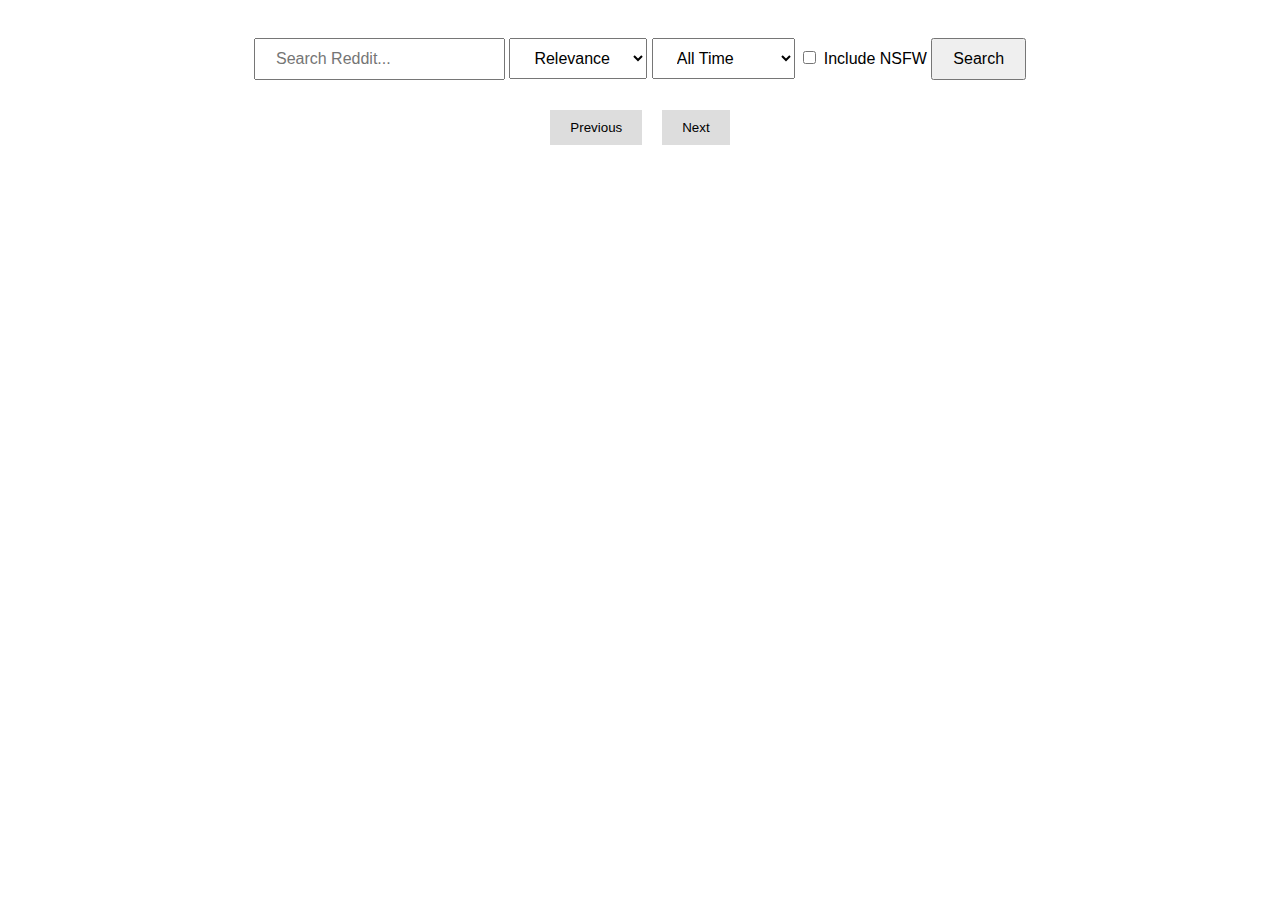
<file: templates/index.html>
<!DOCTYPE html>
<html lang="en">
<head>
    <meta charset="UTF-8">
    <meta name="viewport" content="width=device-width, initial-scale=1.0">
    <title>Reddit Media Scraper</title>
    <link rel="stylesheet" href="/static/css/styles.css">
    <script src="https://code.jquery.com/jquery-3.6.0.min.js"></script>
    <script src= "/static/js/script.js" defer></script>
</head>
<body>
    <div class="container">
        <div class="search-box">
            <form id="search-form">
                <input type="text" id="query" placeholder="Search Reddit...">
                <select id="sort_by">
                    <option value="relevance">Relevance</option>
                    <option value="new">New</option>
                    <option value="hot">Hot</option>
                </select>
                <select id="time_filter">
                    <option value="all">All Time</option>
                    <option value="day">Past Day</option>
                    <option value="week">Past Week</option>
                    <option value="month">Past Month</option>
                    <option value="year">Past Year</option>
                </select>
                <label>
                    <input type="checkbox" id="include_nsfw"> Include NSFW
                </label>
                <input type="submit" value="Search">
            </form>
        </div>
        <div class="results" id="results"></div>
        <div class="post-navigation">
            <button id="prevPostBtn" class="prev">Previous</button>
            <button id="nextPostBtn" class="next">Next</button>
        </div>
    </div>
</body>
</html>
</file>
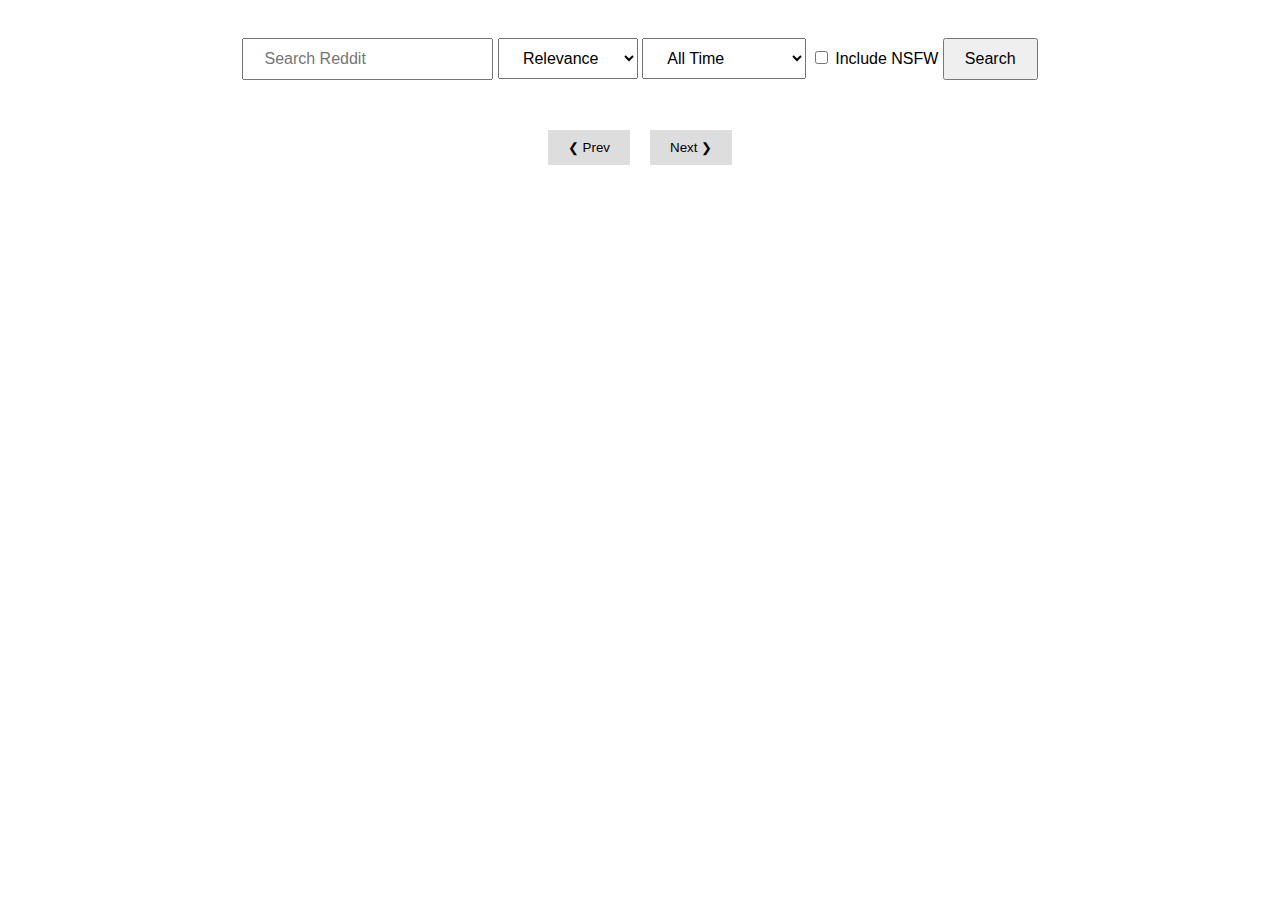
<file: .history/index_20240706172325.html>
<!DOCTYPE html>
<html lang="en">
<head>
    <meta charset="UTF-8">
    <meta name="viewport" content="width=device-width, initial-scale=1.0">
    <title>Reddit Scraper</title>
    <link rel="stylesheet" href="/static/css/styles.css">
</head>
<body>
    <div class="container">
        <div class="search-box">
            <form id="search-form">
                <input type="text" id="query" name="query" placeholder="Search Reddit">
                <select id="sort_by" name="sort_by">
                    <option value="relevance">Relevance</option>
                    <option value="hot">Hot</option>
                    <option value="new">New</option>
                    <option value="top">Top</option>
                    <option value="comments">Comments</option>
                </select>
                <select id="time_filter" name="time_filter">
                    <option value="all">All Time</option>
                    <option value="hour">Past Hour</option>
                    <option value="day">Past 24 Hours</option>
                    <option value="week">Past Week</option>
                    <option value="month">Past Month</option>
                    <option value="year">Past Year</option>
                </select>
                <label for="include_nsfw">
                    <input type="checkbox" id="include_nsfw" name="include_nsfw"> Include NSFW
                </label>
                <input type="submit" value="Search">
            </form>
        </div>
        <div id="results" class="results"></div>
    </div>

    <!-- Navigation for posts -->
    <div class="post-navigation">
        <button id="prevPostBtn" class="prev">&#10094; Prev</button>
        <button id="nextPostBtn" class="next">Next &#10095;</button>
    </div>

    <script src="https://code.jquery.com/jquery-3.6.0.min.js"></script>
    <script src="/static/js/script.js"></script>
</body>
</html>
</file>
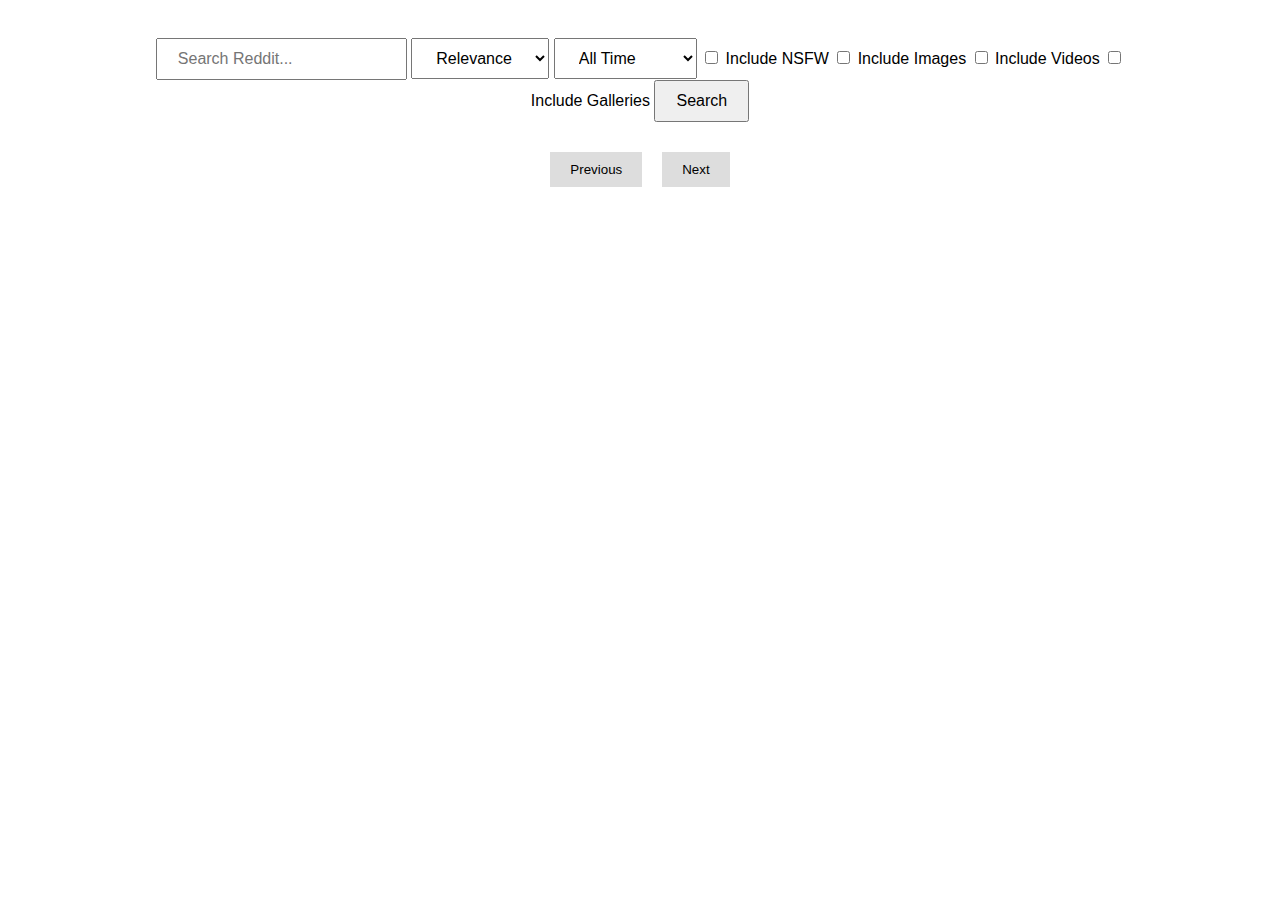
<file: .history/templates/index_20240712114321.html>
<!DOCTYPE html>
<html lang="en">
<head>
    <meta charset="UTF-8">
    <meta name="viewport" content="width=device-width, initial-scale=1.0">
    <title>Reddit Media Scraper</title>
    <link rel="stylesheet" href="/static/css/styles.css">
    <script src="https://code.jquery.com/jquery-3.6.0.min.js"></script>
    <script src= "/static/js/script.js" defer></script>
</head>
<body>
    <div class="container">
        <div class="search-box">
            <form id="search-form">
                <input type="text" id="query" placeholder="Search Reddit...">
                <select id="sort_by">
                    <option value="relevance">Relevance</option>
                    <option value="new">New</option>
                    <option value="hot">Hot</option>
                </select>
                <select id="time_filter">
                    <option value="all">All Time</option>
                    <option value="day">Past Day</option>
                    <option value="week">Past Week</option>
                    <option value="month">Past Month</option>
                    <option value="year">Past Year</option>
                </select>
                <label>
                    <input type="checkbox" id="include_nsfw"> Include NSFW
                </label>
                <label>
                    <input type="checkbox" id="include_images"> Include Images
                </label>
                <label>
                    <input type="checkbox" id="include_videos"> Include Videos
                </label>
                <label>
                    <input type="checkbox" id="include_galleries"> Include Galleries
                </label>
                <input type="submit" value="Search">
            </form>
        </div>
        <div class="results" id="results"></div>
        <div class="post-navigation">
            <button id="prevPostBtn" class="prev">Previous</button>
            <button id="nextPostBtn" class="next">Next</button>
        </div>
    </div>
</body>
</html>
</file>
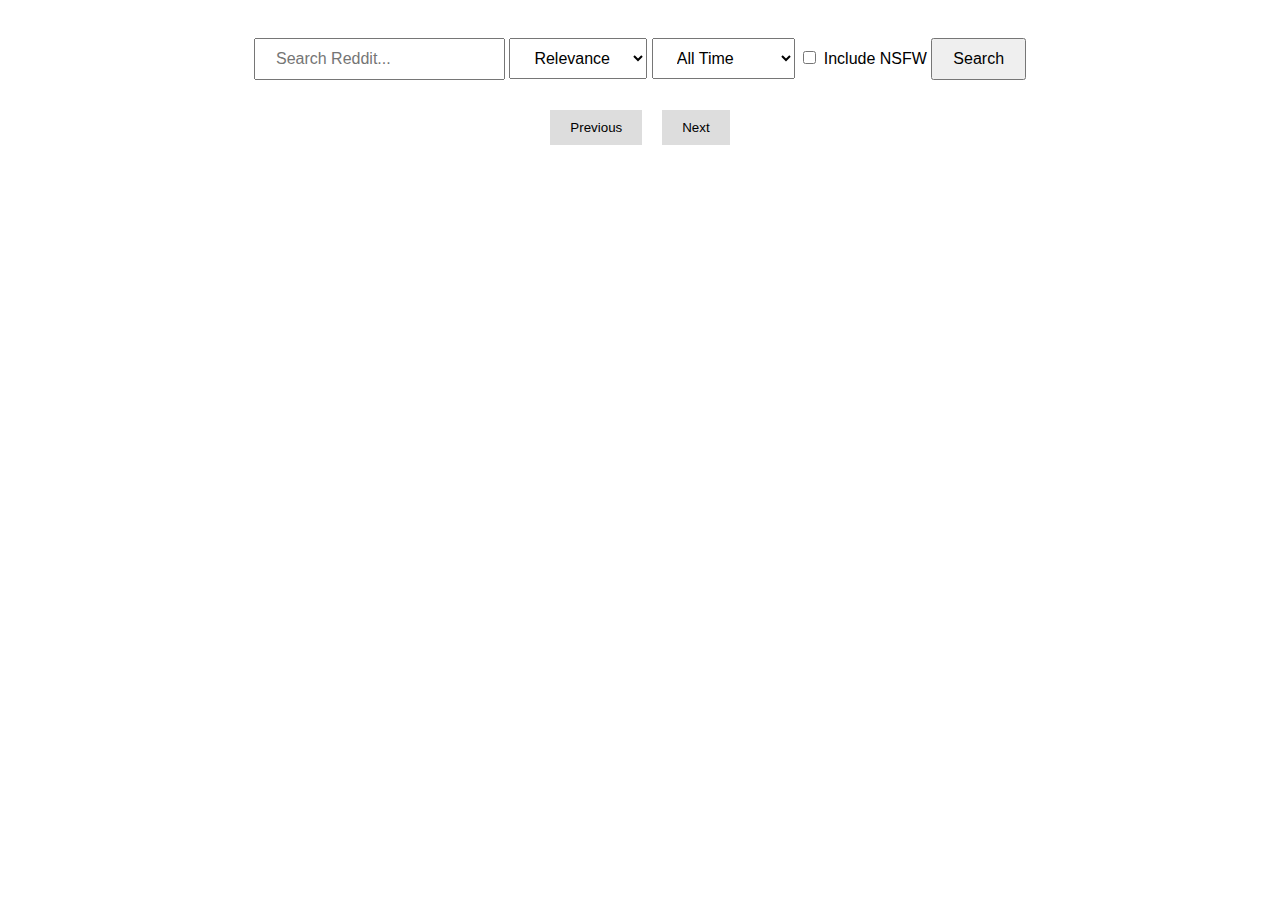
<file: .history/templates/index_20240712114446.html>
<!DOCTYPE html>
<html lang="en">
<head>
    <meta charset="UTF-8">
    <meta name="viewport" content="width=device-width, initial-scale=1.0">
    <title>Reddit Media Scraper</title>
    <link rel="stylesheet" href="/static/css/styles.css">
    <script src="https://code.jquery.com/jquery-3.6.0.min.js"></script>
    <script src= "/static/js/script.js" defer></script>
</head>
<body>
    <div class="container">
        <div class="search-box">
            <form id="search-form">
                <input type="text" id="query" placeholder="Search Reddit...">
                <select id="sort_by">
                    <option value="relevance">Relevance</option>
                    <option value="new">New</option>
                    <option value="hot">Hot</option>
                </select>
                <select id="time_filter">
                    <option value="all">All Time</option>
                    <option value="day">Past Day</option>
                    <option value="week">Past Week</option>
                    <option value="month">Past Month</option>
                    <option value="year">Past Year</option>
                </select>
                <label>
                    <input type="checkbox" id="include_nsfw"> Include NSFW
                </label>
                <input type="submit" value="Search">
            </form>
        </div>
        <div class="results" id="results"></div>
        <div class="post-navigation">
            <button id="prevPostBtn" class="prev">Previous</button>
            <button id="nextPostBtn" class="next">Next</button>
        </div>
    </div>
</body>
</html>
</file>
<file: static/css/styles.css>
body {
    font-family: Arial, sans-serif;
}

.container {
    width: 80%;
    margin: auto;
    overflow: hidden;
}

.search-box {
    margin-top: 30px;
    text-align: center;
}

.search-box input[type="text"],
.search-box select,
.search-box input[type="submit"],
.search-box input[type="checkbox"] {
    padding: 10px 20px;
    font-size: 16px;
    cursor: pointer;
}

.results {
    margin-top: 30px;
}

.results .item,
.results .nsfw-item {
    margin-bottom: 20px;
    padding: 10px;
    text-align: center;
    height: 1020px;
}

.results img,
.results video,
.results iframe,
.gallery-image {
    max-width: 1000px;
    width: 100%;
    height: 1020px;
    max-height: 1020px;
    display: block;
    margin: auto;
    border: 1px solid #ccc;
    border-radius: 4px;
    box-shadow: 0 2px 8px rgba(0, 0, 0, 0.1);
}

.gallery-container {
    position: relative;
    width: 100%;
    max-width: 1000px;
    height: 1020px;
    margin: auto;
}

.gallery {
    display: flex;
    overflow: hidden;
    width: 100%;
    position: relative;
    height: 1020px;
}

.gallery-image {
    display: none;
    width: 100%;
    height: 1020px;
}

.gallery-prev, .gallery-next {
    position: absolute;
    top: 0;
    bottom: 0;
    width: 50%;
    background-color: rgba(0, 0, 0, 0.3);
    color: white;
    border: none;
    cursor: pointer;
    z-index: 2;
    display: flex;
    align-items: center;
    justify-content: center;
    opacity: 0;
    transition: opacity 0.3s;
}

.gallery-prev:hover, .gallery-next:hover {
    animation: fadeOut 1s forwards 1s;
    opacity: 1;
}

@keyframes fadeOut {
    0% {
        background-color: rgba(0, 0, 0, 0.5);
    }
    100% {
        background-color: rgba(0, 0, 0, 0);
    }
}

.gallery-prev {
    left: 0;
    justify-content: flex-start;
    padding-left: 20px;
}

.gallery-next {
    right: 0;
    justify-content: flex-end;
    padding-right: 20px;
}

.video-container {
    position: relative;
    width: 100%;
    height: 1020px;
    padding-bottom: 56.25%;
}

.video-container video,
.video-container iframe {
    position: absolute;
    top: 0;
    left: 0;
    width: 100%;
    height: 100%;
}

.post-navigation {
    display: flex;
    justify-content: center;
    align-items: center;
    margin-top: 20px;
}

.post-navigation .prev, .post-navigation .next {
    padding: 10px 20px;
    background-color: #ddd;
    border: none;
    cursor: pointer;
    margin: 0 10px;
    transition: background-color 0.3s;
}

.post-navigation .prev:hover, .post-navigation .next:hover {
    background-color: #bbb;
}
</file>
